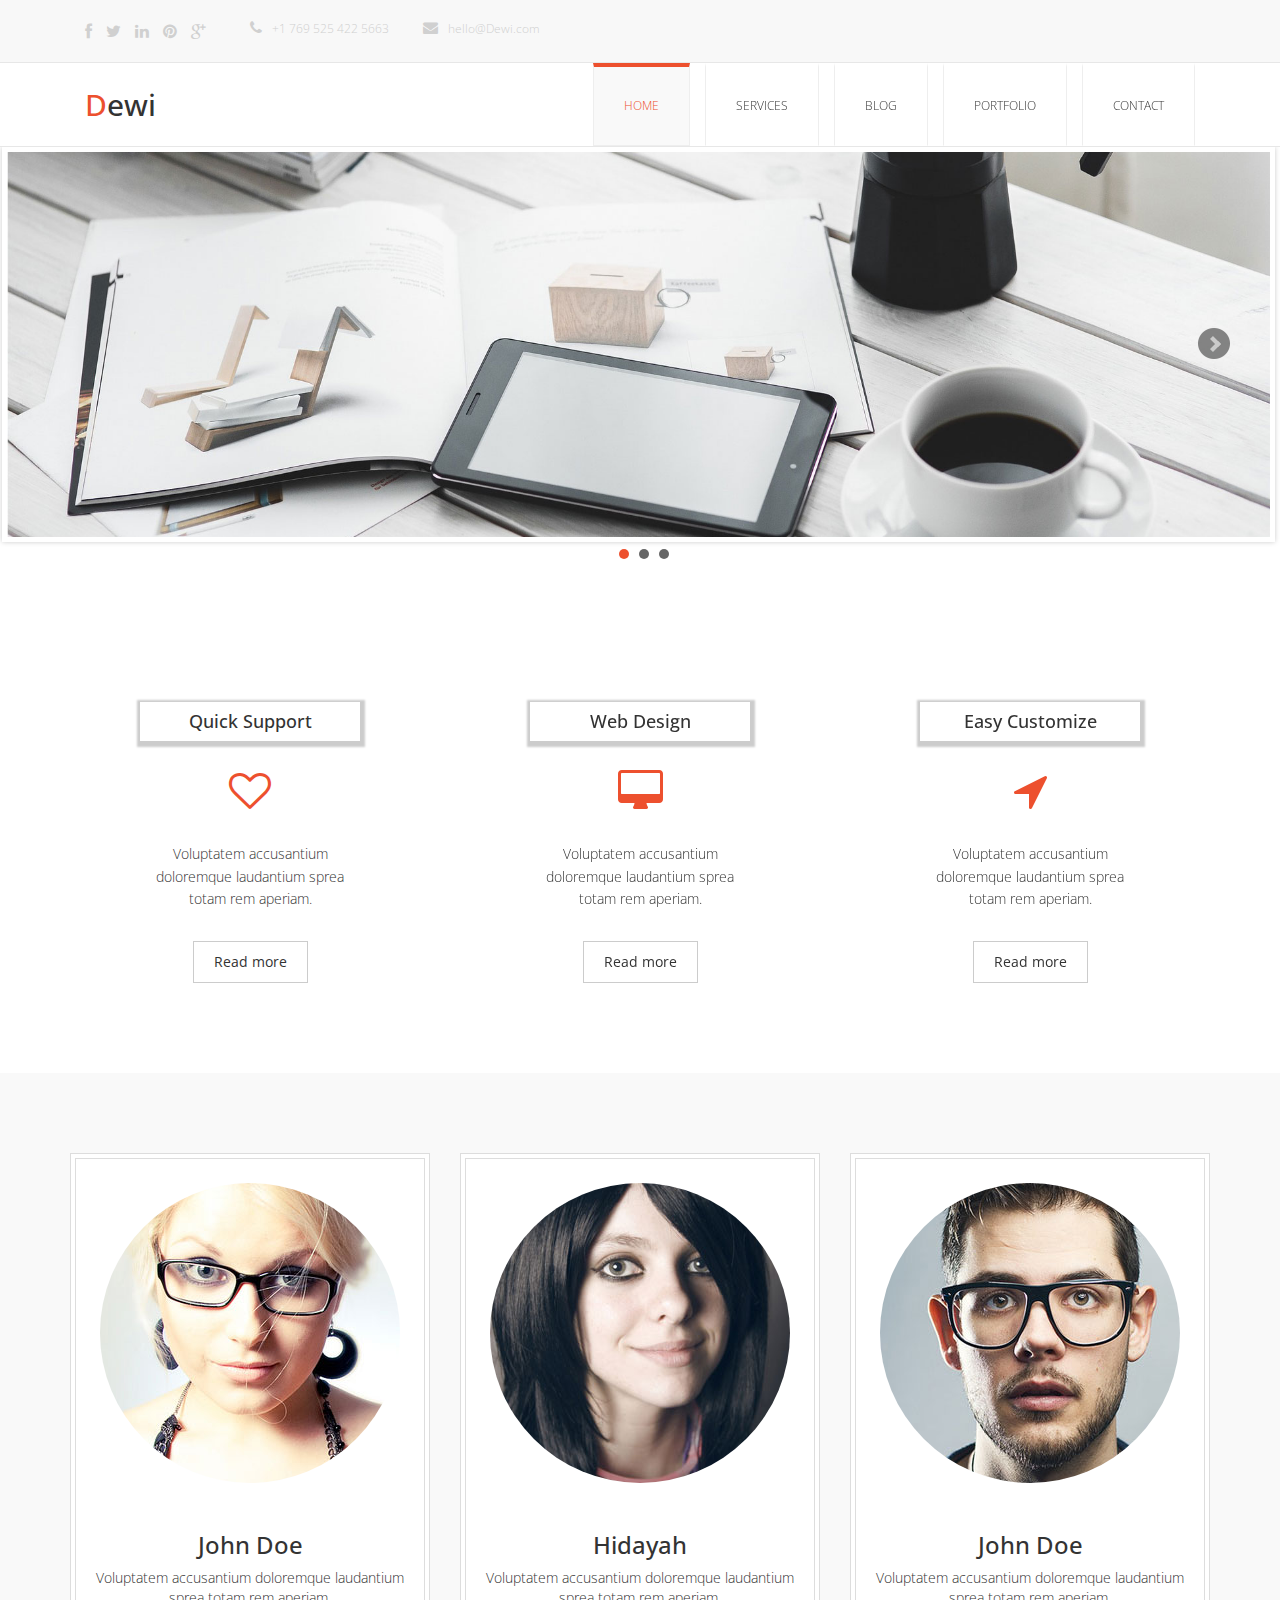
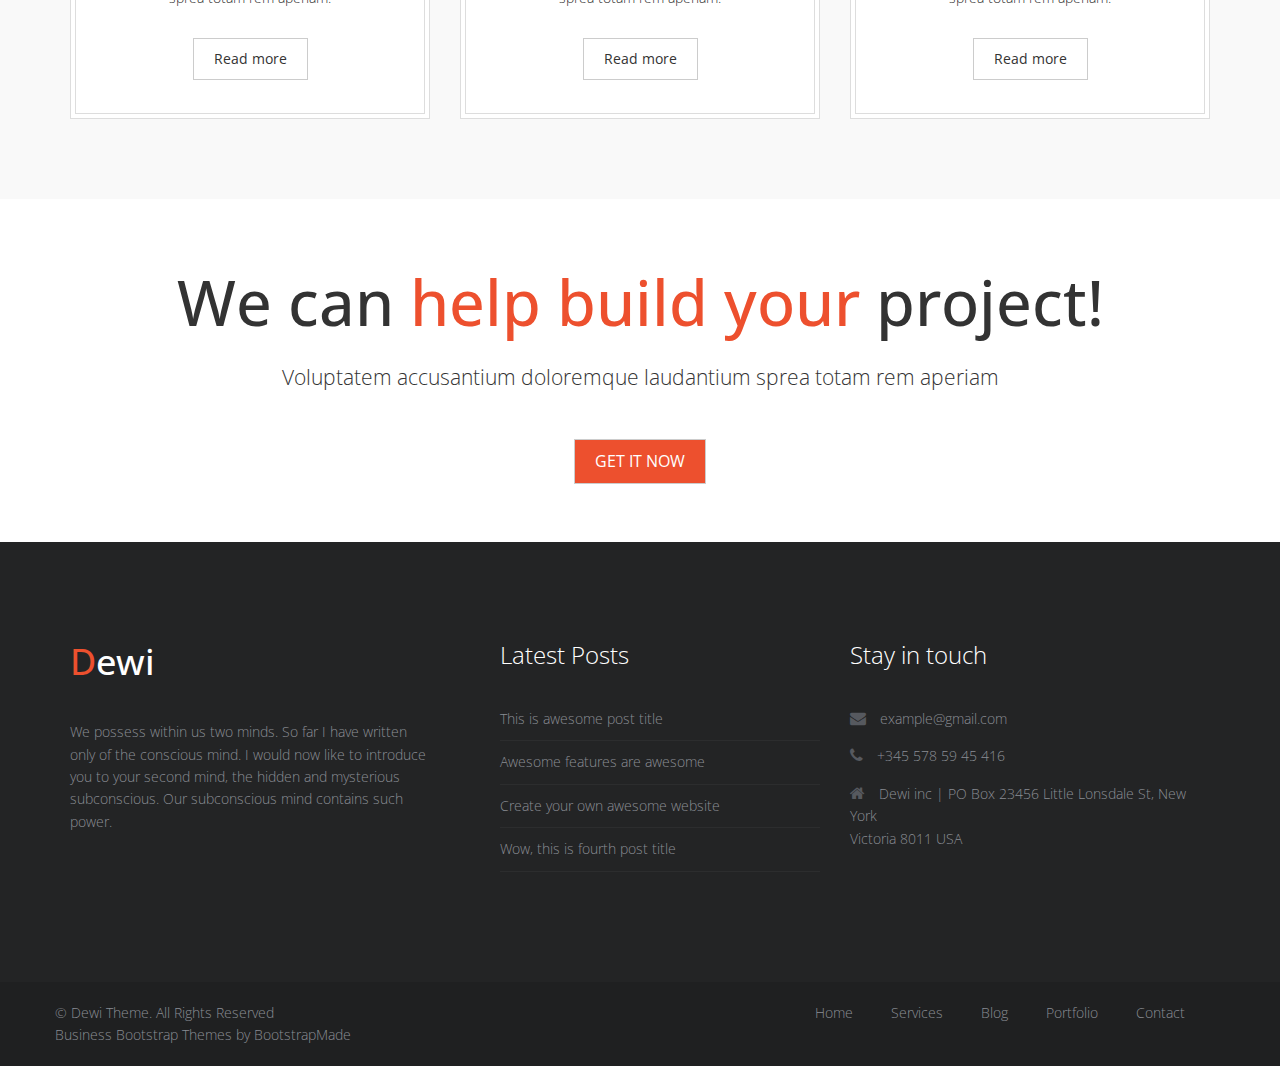
<file: Dewi/index.html>
<!DOCTYPE html>
<html lang="en">
  <head>
    <meta charset="utf-8">
    <meta http-equiv="X-UA-Compatible" content="IE=edge">
    <meta name="viewport" content="width=device-width, initial-scale=1">
    <title>Dewi Multi-purpose theme</title>

    <!-- Bootstrap -->
    <link href="css/bootstrap.min.css" rel="stylesheet">
	<link rel="stylesheet" href="css/font-awesome.min.css">
	<link rel="stylesheet" href="css/jquery.bxslider.css">
	<link rel="stylesheet" type="text/css" href="css/isotope.css" media="screen" />	
	<link rel="stylesheet" href="css/animate.css">
	<link rel="stylesheet" href="js/fancybox/jquery.fancybox.css" type="text/css" media="screen" />
	<link href="css/style.css" rel="stylesheet">	
    <!-- =======================================================
        Theme Name: Dewi
        Theme URL: https://bootstrapmade.com/dewi-free-multi-purpose-html-template/
        Author: BootstrapMade
        Author URL: https://bootstrapmade.com
    ======================================================= -->
  </head>
  <body>
	<header>
		<nav div class="navbar navbar-default navbar-static-top" role="navigation">
			<div class="container">
				<ul class="social-network">
					<li><a href="#" data-placement="top" title="Facebook"><i class="fa fa-facebook fa-1x"></i></a></li>
					<li><a href="#" data-placement="top" title="Twitter"><i class="fa fa-twitter fa-1x"></i></a></li>
					<li><a href="#" data-placement="top" title="Linkedin"><i class="fa fa-linkedin fa-1x"></i></a></li>
					<li><a href="#" data-placement="top" title="Pinterest"><i class="fa fa-pinterest fa-1x"></i></a></li>
					<li><a href="#" data-placement="top" title="Google plus"><i class="fa fa-google-plus fa-1x"></i></a></li>
				</ul>
				<ul class="info">
					<li><p><i class="fa fa-phone"></i>+1 769 525 422 5663</p></li>
					<li><a href="#"><i class="fa fa-envelope"></i>hello@Dewi.com</a></li>
				</ul>
			</div>
		</nav>
		
		<nav class="navbar navbar-default navbar-static-top" role="navigation">
			<div class="navigation">
				<div class="container">					
					<div class="navbar-header">
						<button type="button" class="navbar-toggle collapsed" data-toggle="collapse" data-target=".navbar-collapse.collapse">
							<span class="sr-only">Toggle navigation</span>
							<span class="icon-bar"></span>
							<span class="icon-bar"></span>
							<span class="icon-bar"></span>
						</button>
						<div class="navbar-brand">
							<a href="index.html"><h1><span>D</span>ewi</h1></a>
						</div>
					</div>
					
					<div class="navbar-collapse collapse">							
						<div class="menu">
							<ul class="nav nav-tabs" role="tablist">
								<li role="presentation"><a href="index.html" class="active">Home</a></li>
								<li role="presentation"><a href="services.html">Services</a></li>
								<li role="presentation"><a href="blog.html">Blog</a></li>
								<li role="presentation"><a href="portfolio.html">Portfolio</a></li>
								<li role="presentation"><a href="contact.html">Contact</a></li>						
							</ul>
						</div>
					</div>						
				</div>
			</div>	
		</nav>		
	</header>
   
    <div class="slider">
		<div class="img-responsive">
			<ul class="bxslider">				
				<li><img src="img/slider/1.jpg" alt=""/></li>								
				<li><img src="img/slider/2.jpg" alt=""/></li>	
				<li><img src="img/slider/3.jpg" alt=""/></li>			
			</ul>
		</div>	
    </div>
	
    
	<div class="container">
		<div class="row">				
			<div class="col-md-4">
				<div class="wow bounceIn" data-wow-offset="0" data-wow-delay="0.4s">
					<div class="align-center">
						<h4>Quick Support</h4>					
						<div class="icon">
							<i class="fa fa-heart-o fa-3x"></i>
						</div>
						<p>
						 Voluptatem accusantium doloremque laudantium sprea totam rem aperiam.
						</p>
						<div class="ficon">
							<a href="#" class="btn btn-default" role="button">Read more</a>
						</div>
					</div>
				</div>
			</div>
			<div class="col-md-4">
				<div class="wow bounceIn" data-wow-offset="0" data-wow-delay="1.0s">
					<div class="align-center">
						<h4>Web Design</h4>				
						<div class="icon">
							<i class="fa fa-desktop fa-3x"></i>
						</div>
						<p>
						 Voluptatem accusantium doloremque laudantium sprea totam rem aperiam.
						</p>
						<div class="ficon">
							<a href="#" class="btn btn-default" role="button">Read more</a>
						</div>
					</div>
				</div>
			</div>
			<div class="col-md-4">
				<div class="wow bounceIn" data-wow-offset="0" data-wow-delay="1.6s">
					<div class="align-center">
						<h4>Easy Customize</h4>					
						<div class="icon">
							<i class="fa fa-location-arrow fa-3x"></i>
						</div>
						<p>
						 Voluptatem accusantium doloremque laudantium sprea totam rem aperiam.
						</p>
						<div class="ficon">
							<a href="#" class="btn btn-default" role="button">Read more</a>
						</div>
					</div>
				</div>
			</div>				
		</div>
	</div>
    

    <div class="box">
		<div class="container">
			<div class="row">			
				<div class="col-md-4">
					<div class="thumbnail">
						<div class="img-thumbnail">
							<img src="img/team/1.jpg" alt="" >			
							<div class="caption">
								<h3>John Doe</h3>
								<p>Voluptatem accusantium doloremque laudantium sprea totam rem aperiam. </p>
								<a href="#" class="btn btn-default" role="button">Read more</a>
							</div>
						</div>
					</div>
				</div>
				<div class="col-md-4">
					<div class="thumbnail">
						<div class="img-thumbnail">
							<img src="img/team/2.jpg" alt="" >			
							<div class="caption">
								<h3>Hidayah</h3>
								<p>Voluptatem accusantium doloremque laudantium sprea totam rem aperiam. </p>
								<a href="#" class="btn btn-default" role="button">Read more</a>
							</div>
						</div>
					</div>
				</div>
				<div class="col-md-4">
					<div class="thumbnail">
						<div class="img-thumbnail">
							<img src="img/team/4.jpg" alt="" >			
							<div class="caption">
								<h3>John Doe</h3>
								<p>Voluptatem accusantium doloremque laudantium sprea totam rem aperiam. </p>
								<a href="#" class="btn btn-default" role="button">Read more</a>
							</div>
						</div>
					</div>
				</div>				
			</div>	
		</div>
    </div>
    
	<div class="jumbotron">
		<h1>We can <span>help build your</span> project!</h1>
		<p>Voluptatem accusantium doloremque laudantium sprea totam rem aperiam</p>
		<p><a class="btn btn-primary btn-lg" href="#" role="button">Get it now</a></p>
	</div>
	
	<footer>
		<div class="inner-footer">
			<div class="container">
				<div class="row">
					<div class="col-md-4 f-about">
						<a href="index.html"><h1><span>D</span>ewi</h1></a>
						<p>We possess within us two minds. So far I have written only of the conscious mind. I would now like to introduce you to your second mind, the hidden and mysterious subconscious. Our subconscious mind contains such power.</p>
						
					</div>
					<div class="col-md-4 l-posts">
						<h3 class="widgetheading">Latest Posts</h3>
						<ul>
							<li><a href="#">This is awesome post title</a></li>
							<li><a href="#">Awesome features are awesome</a></li>
							<li><a href="#">Create your own awesome website</a></li>
							<li><a href="#">Wow, this is fourth post title</a></li>
						</ul>
					</div>
					<div class="col-md-4 f-contact">
						<h3 class="widgetheading">Stay in touch</h3>
						<a href="#"><p><i class="fa fa-envelope"></i> example@gmail.com</p></a>
						<p><i class="fa fa-phone"></i>  +345 578 59 45 416</p>
						<p><i class="fa fa-home"></i> Dewi inc  |  PO Box 23456 
							Little Lonsdale St, New York <br>
							Victoria 8011 USA</p>
					</div>
				</div>
			</div>
		</div>
			
		<div class="last-div">
			<div class="container">
				<div class="row">
					<div class="copyright">
						&copy; Dewi Theme. All Rights Reserved
                        <div class="credits">
                            <!-- 
                                All the links in the footer should remain intact. 
                                You can delete the links only if you purchased the pro version.
                                Licensing information: https://bootstrapmade.com/license/
                                Purchase the pro version with working PHP/AJAX contact form: https://bootstrapmade.com/buy/?theme=Dewi
                            -->
                            <a href="https://bootstrapmade.com/free-business-bootstrap-themes-website-templates/">Business Bootstrap Themes</a> by <a href="https://bootstrapmade.com/">BootstrapMade</a>
                        </div>
					</div>
					<nav class="foot-nav">
						<ul>
							<li><a href="#">Home</a></li>
							<li><a href="#">Services</a></li>
							<li><a href="#">Blog</a></li>
							<li><a href="#">Portfolio</a></li>
							<li><a href="#">Contact</a></li>
						</ul>
					</nav>
					<div class="clear"></div>
				</div>
			</div>
			<a href="" class="scrollup"><i class="fa fa-chevron-up"></i></a>	
		</div>		
	</footer>
   
	
    <!-- jQuery (necessary for Bootstrap's JavaScript plugins) -->	
    <script src="js/jquery-2.1.1.min.js"></script>	
    <!-- Include all compiled plugins (below), or include individual files as needed -->
    <script src="js/bootstrap.min.js"></script>
	<script src="js/wow.min.js"></script>
	<script src="js/fancybox/jquery.fancybox.pack.js"></script>
	<script src="js/jquery.easing.1.3.js"></script>
	<script src="js/jquery.bxslider.min.js"></script>
	<script src="js/functions.js"></script>
	<script>wow = new WOW({}).init();</script>
    
</body>
</html>
</file>
<file: Dewi/css/isotope.css>
/* Start: Recommended Isotope styles */

/**** Isotope Filtering ****/

.isotope-item {
  z-index: 2;
}

.isotope-hidden.isotope-item {
  pointer-events: none;
  z-index: 1;
}

/**** Isotope CSS3 transitions ****/

.isotope,
.isotope .isotope-item {
  -webkit-transition-duration: 0.8s;
     -moz-transition-duration: 0.8s;
      -ms-transition-duration: 0.8s;
       -o-transition-duration: 0.8s;
          transition-duration: 0.8s;
}

.isotope {
  -webkit-transition-property: height, width;
     -moz-transition-property: height, width;
      -ms-transition-property: height, width;
       -o-transition-property: height, width;
          transition-property: height, width;
}

.isotope .isotope-item {
  -webkit-transition-property: -webkit-transform, opacity;
     -moz-transition-property:    -moz-transform, opacity;
      -ms-transition-property:     -ms-transform, opacity;
       -o-transition-property:         top, left, opacity;
          transition-property:         transform, opacity;
}

/**** disabling Isotope CSS3 transitions ****/

.isotope.no-transition,
.isotope.no-transition .isotope-item,
.isotope .isotope-item.no-transition {
  -webkit-transition-duration: 0s;
     -moz-transition-duration: 0s;
      -ms-transition-duration: 0s;
       -o-transition-duration: 0s;
          transition-duration: 0s;
}

/* End: Recommended Isotope styles */



/* disable CSS transitions for containers with infinite scrolling*/
.isotope.infinite-scrolling {
  -webkit-transition: none;
     -moz-transition: none;
      -ms-transition: none;
       -o-transition: none;
          transition: none;
}



/**** Isotope styles ****/

/* required for containers to inherit vertical size from window */
/*html,
body {
  height: 100%;
}*/

#container {
  border: 1px solid #666;
  padding: 5px;
  margin-bottom: 20px;
}

.element {
  width: 110px;
  height: 110px;
  margin: 5px;
  float: left;
  overflow: hidden;
  position: relative;
  background: #888;
  color: #222;
  -webkit-border-top-right-radius: 1.2em;
      -moz-border-radius-topright: 1.2em;
          border-top-right-radius: 1.2em;
}

.element.alkali          { background: #F00; background: hsl(   0, 100%, 50%); }
.element.alkaline-earth  { background: #F80; background: hsl(  36, 100%, 50%); }
.element.lanthanoid      { background: #FF0; background: hsl(  72, 100%, 50%); }
.element.actinoid        { background: #0F0; background: hsl( 108, 100%, 50%); }
.element.transition      { background: #0F8; background: hsl( 144, 100%, 50%); }
.element.post-transition { background: #0FF; background: hsl( 180, 100%, 50%); }
.element.metalloid       { background: #08F; background: hsl( 216, 100%, 50%); }
.element.other.nonmetal  { background: #00F; background: hsl( 252, 100%, 50%); }
.element.halogen         { background: #F0F; background: hsl( 288, 100%, 50%); }
.element.noble-gas       { background: #F08; background: hsl( 324, 100%, 50%); }


.element * {
  position: absolute;
  margin: 0;
}

.element .symbol {
  left: 0.2em;
  top: 0.4em;
  font-size: 3.8em;
  line-height: 1.0em;
  color: #FFF;
}
.element.large .symbol {
  font-size: 4.5em;
}

.element.fake .symbol {
  color: #000;
}

.element .name {
  left: 0.5em;
  bottom: 1.6em;
  font-size: 1.05em;
}

.element .weight {
  font-size: 0.9em;
  left: 0.5em;
  bottom: 0.5em;
}

.element .number {
  font-size: 1.25em;
  font-weight: bold;
  color: hsla(0,0%,0%,.5);
  right: 0.5em;
  top: 0.5em;
}

.variable-sizes .element.width2 { width: 230px; }

.variable-sizes .element.height2 { height: 230px; }

.variable-sizes .element.width2.height2 {
  font-size: 2.0em;
}

.element.large,
.variable-sizes .element.large,
.variable-sizes .element.large.width2.height2 {
  font-size: 3.0em;
  width: 350px;
  height: 350px;
  z-index: 100;
}

.clickable .element:hover {
  cursor: pointer;
}

.clickable .element:hover h3 {
  text-shadow:
    0 0 10px white,
    0 0 10px white
  ;
}

.clickable .element:hover h2 {
  color: white;
}
</file>
<file: Dewi/css/style.css>
/*
    Theme Name: Dewi
    Theme URL: https://bootstrapmade.com/dewi-free-multi-purpose-html-template/
    Author: BootstrapMade
    Author URL: https://bootstrapmade.com
*/
/* ==== Google font ==== */
@import url(https://fonts.googleapis.com/css?family=Open+Sans:400,300,700,600);

@import url('font-awesome.css');
/* ==== overwrite bootstrap standard ==== */
@import url('overwrite.css');
@import url('animate.css');



body {
	font-family:'Open Sans', Arial, sans-serif;
	font-size:14px;
	font-weight:300;
	line-height:1.6em;
	color:#333;
	background-color:#fff;
}

hi,h2,h3,h4,h5,h6 {
	color:#333;
	line-height:1.1em;
}

p {
	color:#333;
}
a {
    text-decoration:none;
    transition: all 0.1s ease-in-out;
    -moz-transition: all 0.1s ease-in-out;
    -webkit-transition: all 0.1s ease-in-out;
    -o-transition: all 0.1s ease-in-out;
    outline: none;
	color:#333;
}
a:hover {
  text-decoration: none;
  color:#eee;	
}

ul.social-network {
	font-size: 16px;
	list-style:none;
	margin-top:10px;
	padding:10px;
	transition: all 0.3s ease-in-out;
  -moz-transition: all 0.3s ease-in-out;
  -webkit-transition: all 0.3s ease-in-out;
  -o-transition: all 0.3s ease-in-out;
}

ul.social-network li {
	display:inline;
	margin: 0 5px;	
}
ul.social-network li a {	
	color:#d0d0d0;
	
}
.social-network li:hover .fa-twitter {
  color: #00abf0;
}
.social-network li:hover .fa-facebook {
  color: #39579a;
}
.social-network li:hover .fa-google-plus {
  color: #eb8984;
}
.social-network li:hover .fa-pinterest {
  color: #c9171e;
  
}
.social-network li:hover .fa-linkedin {
  color: #0077b5;
  
}
.info {
  float: left;
  margin-top: -45px;
   margin-left: 110px;
}

.info li {
  display: inline-block;
  margin-left: 30px;
}

.info i {
  color: #d0d0d0;
  font-size: 15px;
  margin-right: 10px;
}

.info a {
  color: #d0d0d0;
  font-size: 12px; 
}

.info a:hover {
  color: #ED502E;
}

.info p {
  color: #d0d0d0;
  font-size: 12px;
  margin: 0;
}

/*===========================
  Menu and Navigation
============================ */
.navigation  {
  background-color:#fff;
  padding:0;

}

.navbar-brand h1 {
	margin-top:-10px;
	float: left;	
	font-size: 30px;	
	color:#333;	
	
}
.navbar-brand h1 span {
	color: #ED502E;
}

.menu {
	font-size:12px;
	float:right;
	text-transform:uppercase;
	font-weight:300;	
}

.menu ul.nav-tabs li {
	color:#000;	
}

.nav-tabs {
  border-bottom: 0;
}
.nav-tabs > li {
  float: left;
  margin-bottom: 0;
}
.nav-tabs > li > a {	
	margin-top:-20px;
	margin-right:15px;
	line-height: 1.42857143;
	border-color: #fff #eee #fff;
	border-top: 4px solid transparent;
	border-radius:0;
	color:#333;
	padding:30px;
}

.nav-tabs > li > a:hover {	
  border-color: #ED502E #eee #eee;
  color: #ED502E;
  border-radius:0;
  background-color:#f9f9f9; 
  transition: all 0.3s ease-in-out;
  -moz-transition: all 0.3s ease-in-out;
  -webkit-transition: all 0.3s ease-in-out;
  -o-transition: all 0.3s ease-in-out;
}
.nav-tabs > li > a.active {
	border-color: #ED502E #eee #eee;
  color: #ED502E;
  border-radius:0;
  background-color:#f9f9f9; 
  transition: all 0.3s ease-in-out;
  -moz-transition: all 0.3s ease-in-out;
  -webkit-transition: all 0.3s ease-in-out;
  -o-transition: all 0.3s ease-in-out;
}
.slider {
	margin-top:-20px;
	margin-left:7px;
}

.slider img {
    width: 100%;
}

.align-center {
	text-align:center;
	background-color:#fff;
	color:#000;
	padding:70px;
	margin-top:20px;
	margin-bottom:20px;	
}
.align-center  h4 {
	padding:10px;
	-webkit-box-shadow: 1px 2px 2px 4px rgba(204,204,204,1);
-moz-box-shadow: 1px 2px 2px 4px rgba(204,204,204,1);
box-shadow: 1px 2px 2px 4px rgba(204,204,204,1);
}
.align-center  p {
	margin-top:10px;
	margin-bottom:30px;
}
.align-center:hover {
	-webkit-box-shadow: 1px 2px 2px 4px rgba(204,204,204,1);
-moz-box-shadow: 1px 2px 2px 4px rgba(204,204,204,1);
box-shadow: 1px 2px 2px 4px rgba(204,204,204,1);
}
.icon {
	margin-top:30px;
	margin-bottom:30px;
	color:#ED502E;
}

.ficon i {
	color:#ED502E;
}
.ficon a {
	color:#333;
}
.ficon a:hover {
	color:#eee;
}
.btn {
	color:#333;
  display: inline-block;
  padding: 10px 20px;
  margin-bottom: 0;
  font-size: 14px;
  font-weight: normal;
  line-height: 1.42857143;
  text-align: center;
  white-space: nowrap;
  vertical-align: middle;
  -ms-touch-action: manipulation;
      touch-action: manipulation;
  cursor: pointer;
  -webkit-user-select: none;
     -moz-user-select: none;
      -ms-user-select: none;
          user-select: none;
  background-image: none;
  border: 1px solid transparent;
  border-radius: 0;
}

.btn:hover {
  color: #fff;
  text-decoration: none;
  background-color: #ED502E;
  transition: all 0.3s ease-in-out;
  -moz-transition: all 0.3s ease-in-out;
  -webkit-transition: all 0.3s ease-in-out;
  -o-transition: all 0.3s ease-in-out;
}

.btn-default {
  color: #fff;
  background-color: #fff;
  border-color: #ccc;
}

.thumbnail {
  display: block;
  padding: 4px;
  margin-bottom: 20px;
  line-height: 1.42857143;
  background-color: #fff;
  border: 1px solid #ddd;
  border-radius: 0;
  text-align:center;
  -webkit-transition: border .2s ease-in-out;
       -o-transition: border .2s ease-in-out;
          transition: border .2s ease-in-out;
}
.img-thumbnail {
  display: inline-block;
  max-width: 100%;
  height: auto;
  padding: 4px;
  line-height: 1.42857143;
  background-color: #fff;
  border: 1px solid #ddd;
  border-radius: 0;
  -webkit-transition: all .2s ease-in-out;
       -o-transition: all .2s ease-in-out;
          transition: all .2s ease-in-out;
}
.img-thumbnail img {
	margin-top:20px;
	margin-bottom:20px;	
	border-radius:50%
}

.box {	
	background-color:#f9f9f9;
	padding-top:80px;
	padding-bottom:60px;
	
}
.caption {
	text-align:center;
}
.caption a {
	margin-top:20px;
	margin-bottom:20px;
	color:#333;
}

.jumbotron {
	text-align:center;
	margin-bottom:-5px;	
	background-color:#fff;	
}
.jumbotron p {
	margin-top:30px;
}
.jumbotron span{
	color:#ED502E;
}
.jumbotron .btn-primary {
  color: #fff;
  border-color: #ccc;
  font-size:16px;
  text-transform:uppercase;
  margin-top:20px;
  background-color:#ED502E;
}
.jumbotron .btn-primary:hover {
  color:#333;
  background-color:#f9f9f9;
}

.jumbotron h2 {
	margin-top:-68px;
	margin-bottom:-60px;
   color:#ED502E;
   background-color:#e9e9e9;
   padding: 50px;
   padding-bottom:70px;
   font-size:40px;
  
}
/*===========================
  Services
============================ */

.our-services {	
	padding-top:50px;
	padding-bottom:50px;
	background-color:#f9f9f9;
}
.services  {
	text-align:center;	
}
.services p {
	margin-bottom:30px;
	margin-top:30px;
	color:#090909;
}
.icons i {
	padding:50px;
	border-radius:50%;
	color:#ED502E;
	background-color:#fff;
	border-color:#ccc;
	margin-top:30px;
	margin-bottom:30px;
	box-shadow: 0 0 0 8px rgba(255,255,255,1);
	-webkit-transition: background 0.2s, color 0.2s;
	-moz-transition: background 0.2s, color 0.2s;
	transition: background 0.2s, color 0.2s;
}
.icons i:hover {
	background-color:#ED502E;
	color: #fff;
}

/*===========================
  Blog
============================ */
.blog {
	padding-top:30px;
	padding-bottom:50px;
	background-color:#f9f9f9;
}
.page-header h5 {
	margin-bottom:30px;
}

.page-header p {
	margin-top:10px;
}
.blog .ficon {
	text-align:center;
	margin-bottom:30px;
	margin-top:20px;
	
}
.blog .ficon a:hover {
	color:#ED502E;
}
.recents {
	margin-top:110px;
	
}
.recent-post ul.recent {
	list-style:none;
	margin:0;
	margin-left: 0;
	padding-left:0;
	
}
.recent-post ul.recent li {
	margin:0 5px 15px 0;
	
}
.recent-post ul.recent li a {
	background:#eee;
	color:#333;
	padding:5px 10px;
}
.recent-post ul.recent li a:hover {
	text-decoration:none;
	color:#fff;
	background-color:#ED502E;
}
.pager li > a:hover,
.pager li > a:focus {
  text-decoration: none;
  background-color: #ED502E;
}
.list-group-item {
  position: relative;
  display: block;
  padding: 10px 15px;
  background-color: #fff;
  border: 1px solid #eee;
  color:#333;
}
.list-group-item a:hover {
  color:#ED502E;
  margin-left:5px;
}
.list-group-item > .badge {
  float: right;
  border-radius:0;
  background-color:#fff;
  color:#333;
}

/*===========================
  Portfolio
============================ */
#section-works {
	margin-top:-5px;
	margin-bottom:50px;
	background-color:#f9f9f9;
	padding-top:50px;
	padding-bottom:50px;
}

nav#filter a {
	background-color: #fff;
	color:#333;
}
nav#filter a:hover, nav#filter a.current {
	background-color: #ED502E;
	color:#fff;
}

/* ------- */

.isotopeWrapper article{
    margin-bottom: 30px;
}

#portfolio img  {
	width:100%;
	
}

#portfolio article p {
	margin-bottom:1.45em;/*set next row on the baseline*/
}
nav#filter {
	margin-bottom:1.5em;
}

nav#filter li {
	display:inline-block;
	margin:0 0 0 5px;
}
nav#filter a {
	padding: 4px 12px;
	line-height: 20px;
	text-decoration: none;
}


.portfolio-items article img {width:100%;} 

.portfolio-item {
	display: block;
	position: relative;
	-webkit-transition: all 0.2s ease-in-out;
	-moz-transition: all 0.2s ease-in-out;
	-o-transition: all 0.2s ease-in-out;
	transition: all 0.2s ease-in-out;
}
.portfolio-item img {
	-webkit-transition: all 300ms linear;
	-moz-transition: all 300ms linear;
	-o-transition: all 300ms linear;
	-ms-transition: all 300ms linear;
	transition: all 300ms linear;
	background: #fff;
	opacity:0.5;	
}

.portfolio-item .portfolio-desc {
    display: block;
    opacity: 0;
    position: absolute;
    width: 100%;
	left: 0;
	top: 0;
	color: rgba(220, 220, 220, 0.7);
}
.portfolio-item:hover .portfolio-desc {
	padding-top: 20%;
	height: 100%;
    transition: all 200ms ease-in-out 0s;
	opacity: 1;
}

.portfolio-item .portfolio-desc a {
	color: #ED502E;
}
.portfolio-item .portfolio-desc a:hover {
	/*text-shadow: 2px 2px 1px rgba(0, 0, 0, 0.7);*/
	text-decoration: none;
}
.portfolio-item .portfolio-desc .folio-info {
	top:-20px;	
	padding: 30px;
	height: 0;
    opacity: 0;
    position: relative;
}
.portfolio-item:hover .folio-info{
	height: 100%;
    opacity: 0.8;
    transition: all 500ms ease-in-out 0s;
	top:-10px;
}


.portfolio-item .portfolio-desc .folio-info h5 {
	text-transform: uppercase;
	
}
.portfolio-item .portfolio-desc .folio-info p {
	
	font-size: 12px;
}
/* --- contact-area --- */
.contact-area  {
	margin-top:60px;
	margin-bottom:30px;
}

button.btn-default {
	margin-top:10px;
	margin-bottom:30px;
	background-color:#fff;
	color:#333;
}
button.btn-default:hover {
	background-color:#ED502E;
	color:#fff;
}
textarea.form-control {
	border-radius:0;

}

.validation {
    color: red;
    display:none;
    margin: 0 0 20px;
    font-weight:400;
    font-size:13px;
}

#sendmessage {
    color: green;
    border:1px solid green;
    display:none;
    text-align:center;
    padding:15px;
    font-weight:600;
    margin-bottom:15px;
}

#errormessage {
    color: red;
    display:none;
    border:1px solid red;
    text-align:center;
    padding:15px;
    font-weight:600;
    margin-bottom:15px;
}

#sendmessage.show, #errormessage.show, .show {
	display:block;
}


/* --- Map --- */
.map{
	position:relative;
	margin-top:18px;	
}

/* google map */
#google-map{
    position:relative;
    height: 400px;
}

/*=========================
  Footer
 ================= */

footer {
  background: #232425;
}

.inner-footer {
  padding: 100px 0;
}
.inner-footer  ul li,a  {
	 list-style:none;
}
.widgetheading {
  font-size: 24px;
  color: #fff;
  font-weight: 100;
  margin-top: 0;
  margin-bottom: 40px;
  
}
.f-about a h1 {
	margin-top: 0;
	margin-bottom: 40px;
	color: #fff;
	
}
.f-about a h1 span {
	color: #ED502E;
	
}
.f-about p {
  font-size: 14px;
  color: #8a8d94;
}
.l-posts h3 {
	margin-left:40px;
}
.l-posts li a {
  font-size: 14px;
  color: #8a8d94;
  margin: 0;
  font-weight: 300;
  border-bottom: 1px solid #2c2d2e;
  padding-bottom: 10px;
  margin-bottom: 10px;
  display: block;
}

.l-posts li a:hover  {
  color: #fff;
}

.f-contact p {
  font-size: 14px;
  color: #8a8d94;
  margin: 0;
  
  font-weight: 300;
  margin-bottom: 15px;
}

.f-contact i {
  color: #56595f;
  font-size: 16px;
  margin-right: 10px;
}

.f-contact a:hover p{
  color: #fff;
}
.last-div {
    background: #1f2021;
    padding: 20px 0;
    position: relative;
}

.copyright {
    font-size: 14px;
    color: #8a8d94;
    margin: 0;
    
    font-weight: 300;
    float: left;
}
.copyright a{
    color: #8a8d94;
}
.copyright a:hover {
    text-decoration: underline;
    color: #ED502E;
}

.foot-nav {
    float: right;
	margin-right:20px;
}

.foot-nav li {
    display: inline;
	margin-right:20px;
}

.foot-nav li:after {
    content: "";
    padding-left: 7px;
    margin-right: 7px;
}

.foot-nav li:last-child:after {
	display: none;
}

.foot-nav a {
	font-size: 14px;
	color: #8a8d94;
	margin: 0;
	font-weight: 300;
}

.foot-nav a:hover {
    color: #ED502E;
}

a.scrollup{
    color:#fff;
	height:40px;
	width:40px;
	font-size:22px;
	line-height:40px;
	text-align:center;
	text-decoration:none;
	position:fixed;
	bottom:20px;
	right:40px;	
	opacity:0,5;
	border-radius:50%;
	z-index:999;
}
a.scrollup:hover{
	opacity:1;
	background-color:#ED502E;
	color:#fff;;	
}


/* ========================================
Media queries
========================================= */
/* Small devices (tablets, 768px and up) */

@media (min-width: @screen-sm-min) { 

	.img-thumbnail img {
		margin-right:30px;
		
	}






 }
</file>
